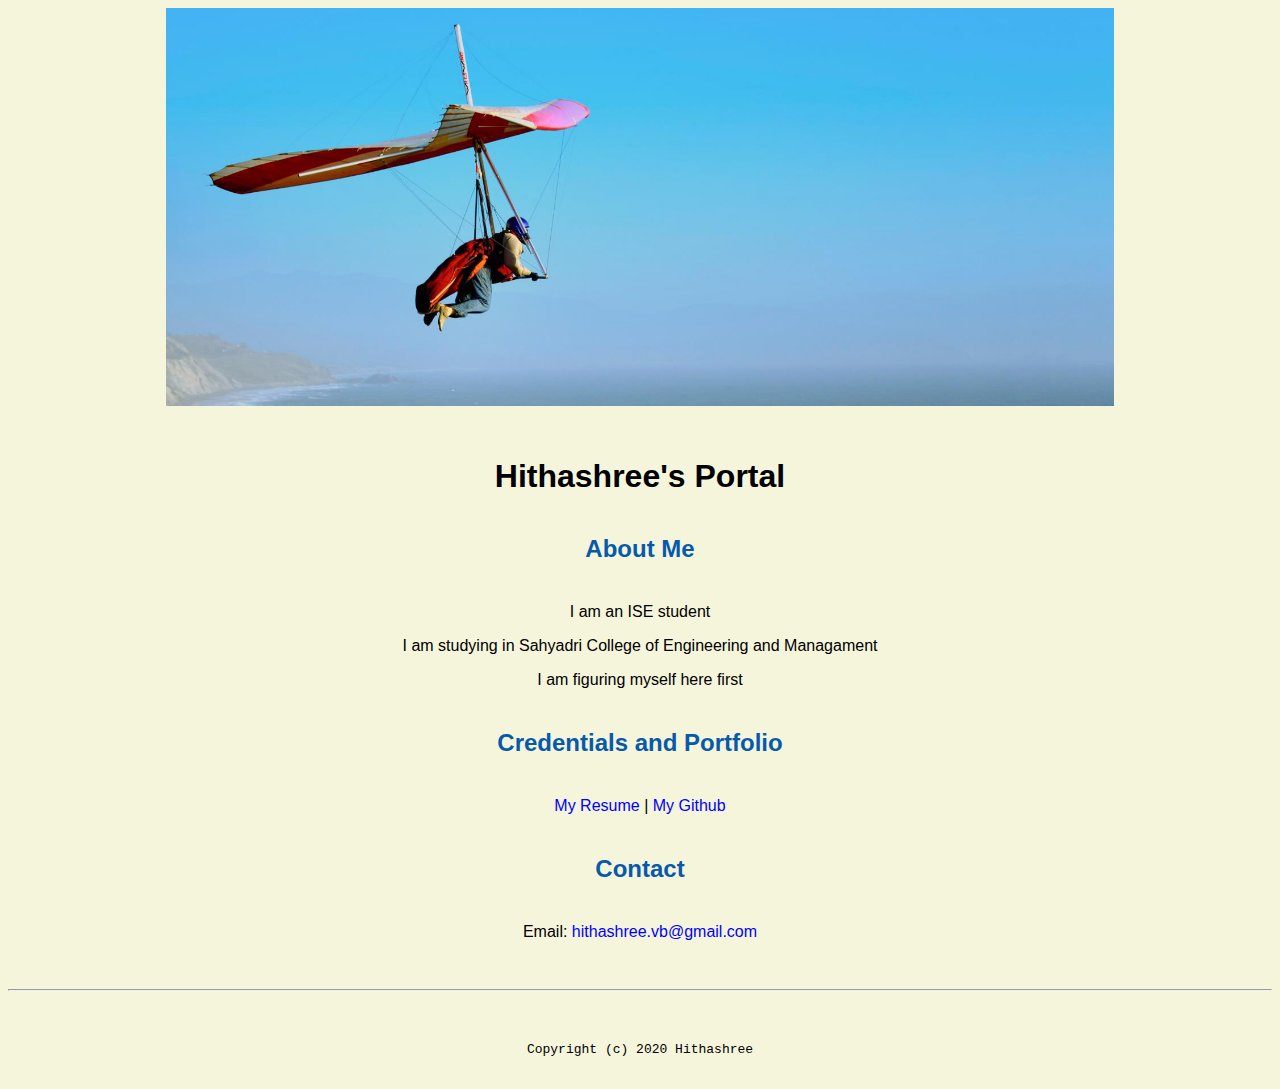
<file: index.html>
<!doctype html>

<!-- this is a comment for human! -->

<html lang="en">

  <header>
<title>Hithashree VB Portal</title>
<link rel="stylesheet" href="css/master.css">
<link rel="FaviconIcon" href="favicon.ico" type="image/x.icon">
<link rel="shortcut" href="favicon.ico" type="image/x.icon">
<meta name="viewport" content="width=device-width, initial-scale=1, shrink-to-fit=no">
<meta name="name"  content="Hithashree's Portal">
<meta name="robots" content="noindex, nofollow">
  </header>

  <body>
    <img src="images/banner.jpg" width="75%" alt="banner">
<h1>Hithashree's Portal</h1>
<h2>About Me</h2>
<p>I am an ISE student</p>
<p>I am studying in Sahyadri College of Engineering and Managament</p>
  <p>I am figuring myself here first</p>
  <h2>Credentials and Portfolio</h2>
  <p><a href="resume.html">My Resume</a> | <a href="https://github.com/Hitha24">My Github</a></p>

<h2>Contact</h2>

<p>Email: <a href="mailto:hithashree.vb@gmail.com">hithashree.vb@gmail.com</a></p>
  </body>

  <footer>
<hr>
<code>Copyright (c) 2020 Hithashree</code>
  </footer>

</html>
</file>
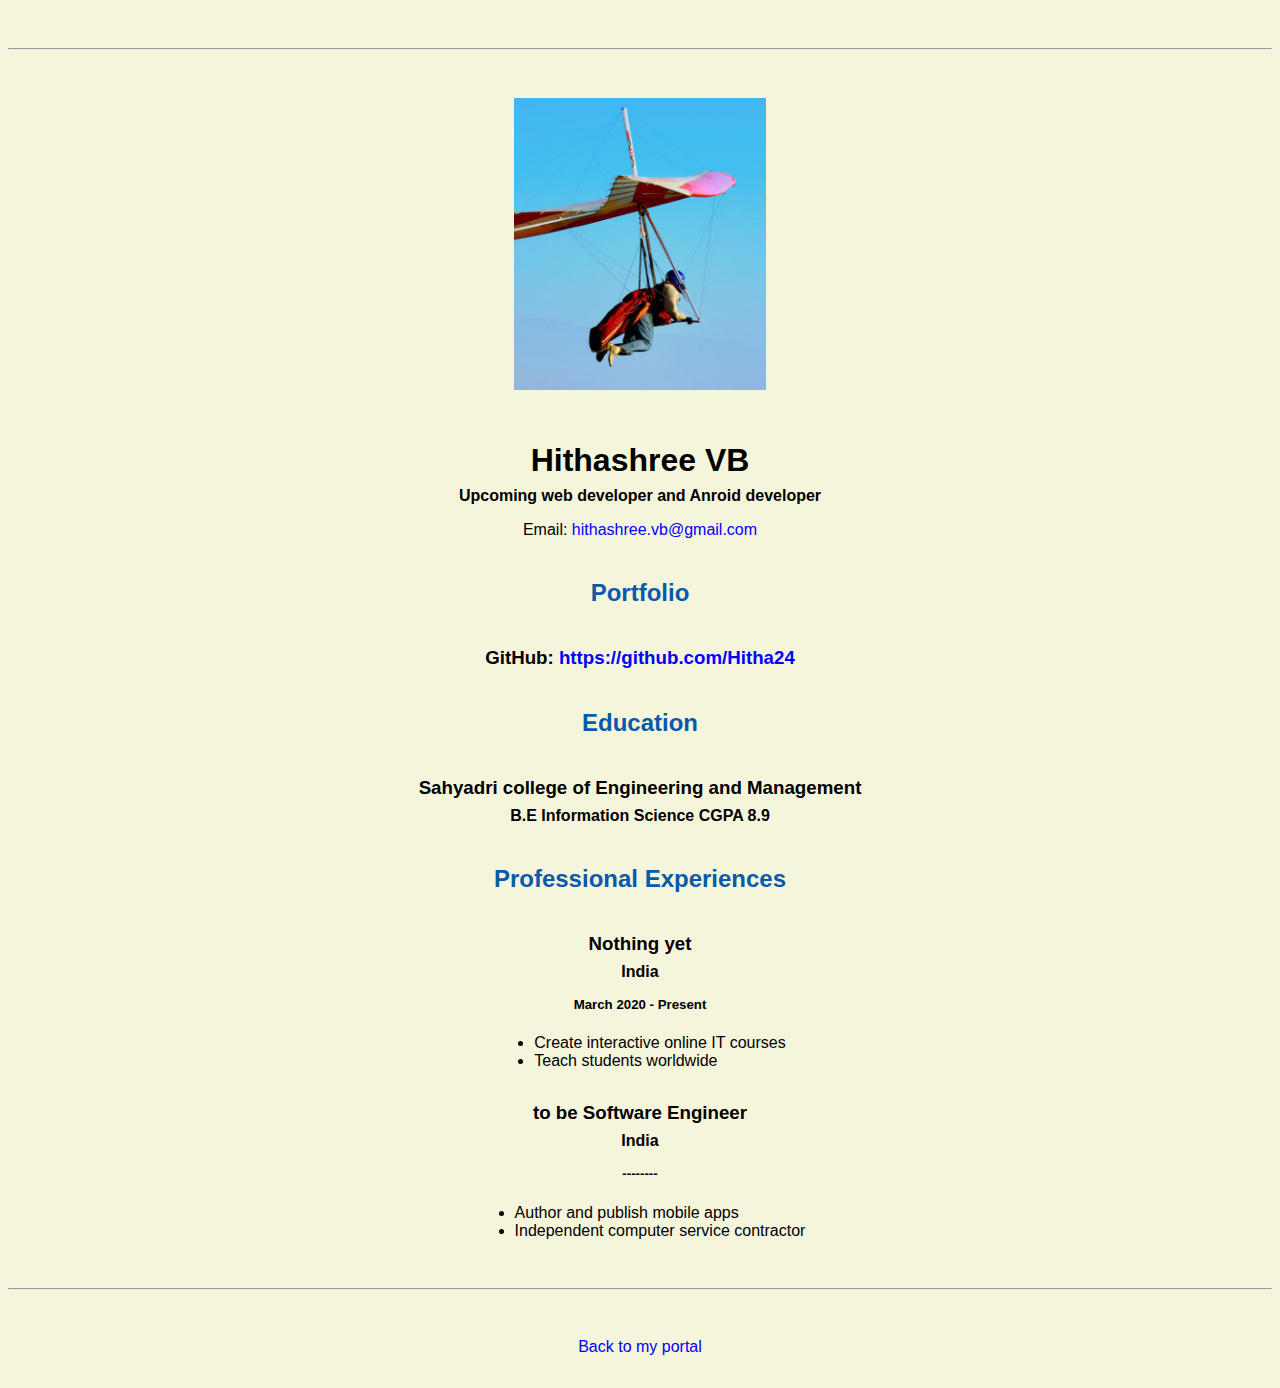
<file: resume.html>
<!doctype html>

<!-- this is a comment for human! -->

<html lang="en">

  <header>
    <title>Hithashree's Resume</title>
    <link rel="stylesheet" href="css/master.css">
    <link rel="FaviconIcon" href="favicon.ico" type="image/x.icon">
    <link rel="shortcut" href="favicon.ico" type="image/x.icon">
    <meta name="viewport" content="width=device-width, initial-scale=1, shrink-to-fit=no">
    <meta name="name"  content="Hithashree's Portal">
    <meta name="robots" content="noindex, nofollow">

  </header>

  <body>
    <hr>

    <img src="images/headshot.jpg" alt="Harrison Kong's headshot" width="20%">

    <h1>Hithashree VB</h1>
    <h4>Upcoming web developer and Anroid developer</h4>

    <p>Email: <a href="mailto:hithashree.vb@gmail.com" target="_blank">hithashree.vb@gmail.com</a></p>
    <!-- don't post physical address, personal phone number or other personal information on the web! -->

    <h2>Portfolio</h2>
      <h3>GitHub: <a href="https://github.com/Hitha24" target="_blank">https://github.com/Hitha24</a></h3>

    <h2>Education</h2>

    <h3>Sahyadri college of Engineering and Management </h3>
    <h4>B.E Information Science CGPA 8.9</h4>

    <h2>Professional Experiences</h2>

    <h3>Nothing yet</h3>
    <h4> India</h4>
    <h5>March 2020 - Present</h5>
      <ul>
        <li>Create interactive online IT courses</li>
        <li>Teach students worldwide</li>
      </ul>

    <h3>to be Software Engineer</h3>
    <h4>India</h4>
    <h5>--------</h5>
      <ul>
        <li>Author and publish mobile apps</li>
        <li>Independent computer service contractor</li>
      </ul>
  </body>

  <footer>
  <hr>
  <p><a href="index.html">Back to my portal</a><p>
  </footer>

</html>
</file>
<file: css/master.css>
/* Cascading stylesheet for the website */

/* Text inside these asterisks and slashes are comments for human */

  a {
    color: blue;
    /* set the text color to blue here */
    text-decoration: none; /* This means we do not want hyperlinks to be underlined */
  }

  a:hover {
    color: red;/* set the text color to red here */
    text-decoration: none; /* This means we do not want hyperlinks to be underlined */
  }

  body {
  background-color: beige;
  color: black;
  font-family: Arial, Helvetica, sans-serif;
  text-align: center; /* set the background color here */
    /* set the text color to black here */
    /* set the font here */
    /* set the text alignment here */
   }

  footer {
    margin-top: 2rem;
    margin-bottom: 2rem;
  }

  h1 {
    margin-bottom: 0.5rem;
    margin-top: 3rem;
   }

  h2 {
    color: #075AAB;
    margin-top:2.5rem;
    margin-bottom:2.5rem;

   }

  h3 {
    margin-bottom: 0;
    margin-top: 2rem;
  }

  h4 {
    margin-bottom: 1rem;
    margin-top: 0.5rem;
  }

  h5 {
    margin-top: 0.5rem;
  }

  hr {
    margin-bottom: 3rem;
    margin-top: 3rem;
  }

  /* this controls how the bullet points in the resume page looks */
  ul {
    display: table;
    margin: 0 auto;
    text-align: left;
  }
</file>
